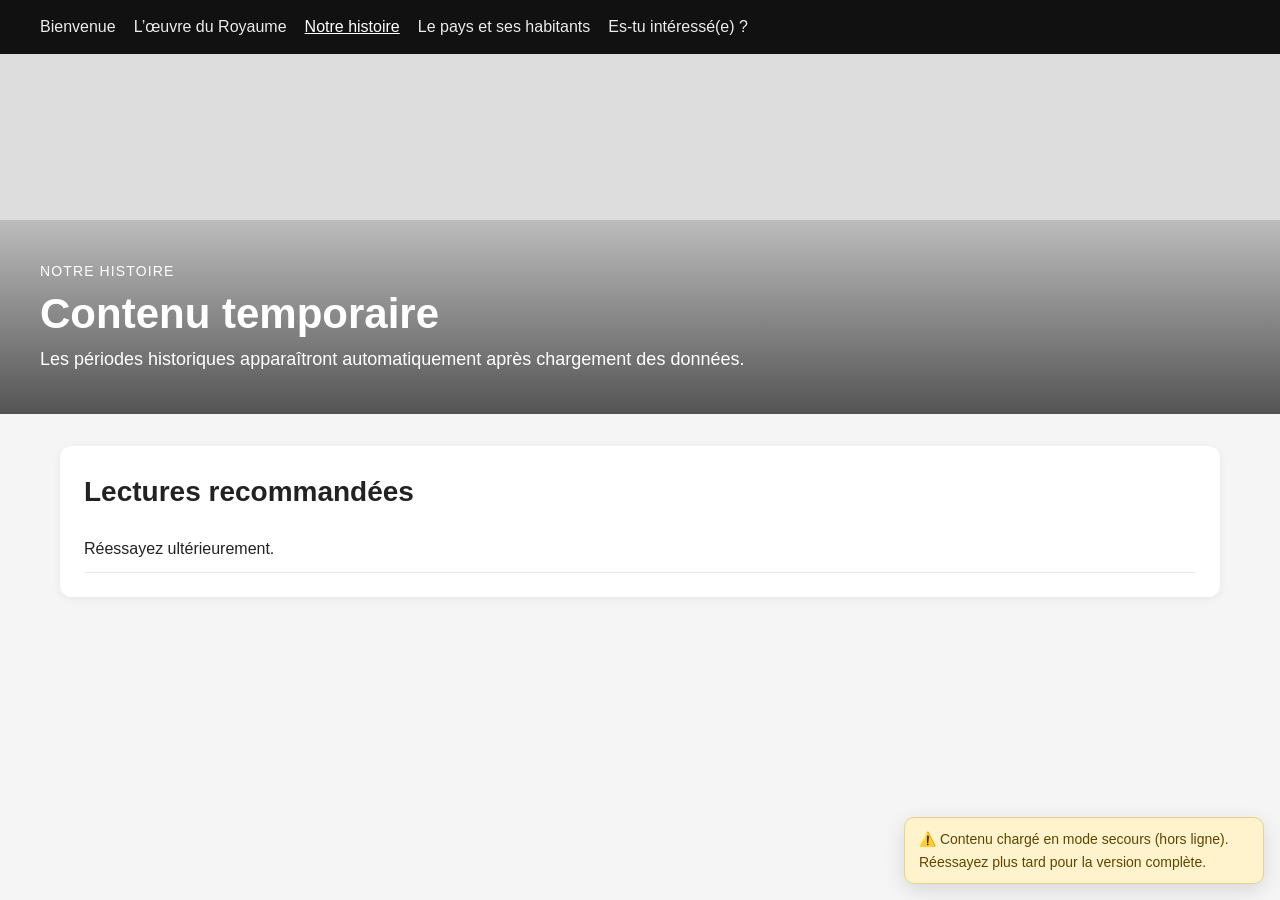
<file: histoire.html>
<!DOCTYPE html>
<html lang="fr">
<head>
  <meta charset="UTF-8" />
  <meta name="viewport" content="width=device-width, initial-scale=1.0" />
  <title>Notre histoire</title>
  <link rel="stylesheet" href="style.css" />
</head>
<body>
  <header class="topbar">
    <nav class="nav">
      <a href="bienvenue.html">Bienvenue</a>
      <a href="oeuvre.html">L’œuvre du Royaume</a>
      <a href="histoire.html" class="active">Notre histoire</a>
      <a href="pays.html">Le pays et ses habitants</a>
      <a href="interesse.html">Es-tu intéressé(e) ?</a>
    </nav>
  </header>

  <section class="hero" id="hero">
    <div class="hero-overlay">
      <div class="hero-inner">
        <div class="hero-kicker" id="hero_kicker"></div>
        <h1 class="hero-title" id="hero_title"></h1>
        <p class="hero-subtitle" id="hero_subtitle"></p>
      </div>
    </div>
  </section>

  <main class="container">
    <div id="history_periods"></div>

    <section class="card content-section">
      <h2 id="reading_label"></h2>
      <div id="reading_list"></div>
    </section>
  </main>

  <script src="script.js"></script>
  <script>loadPage("histoire");</script>
</body>
</html>
</file>
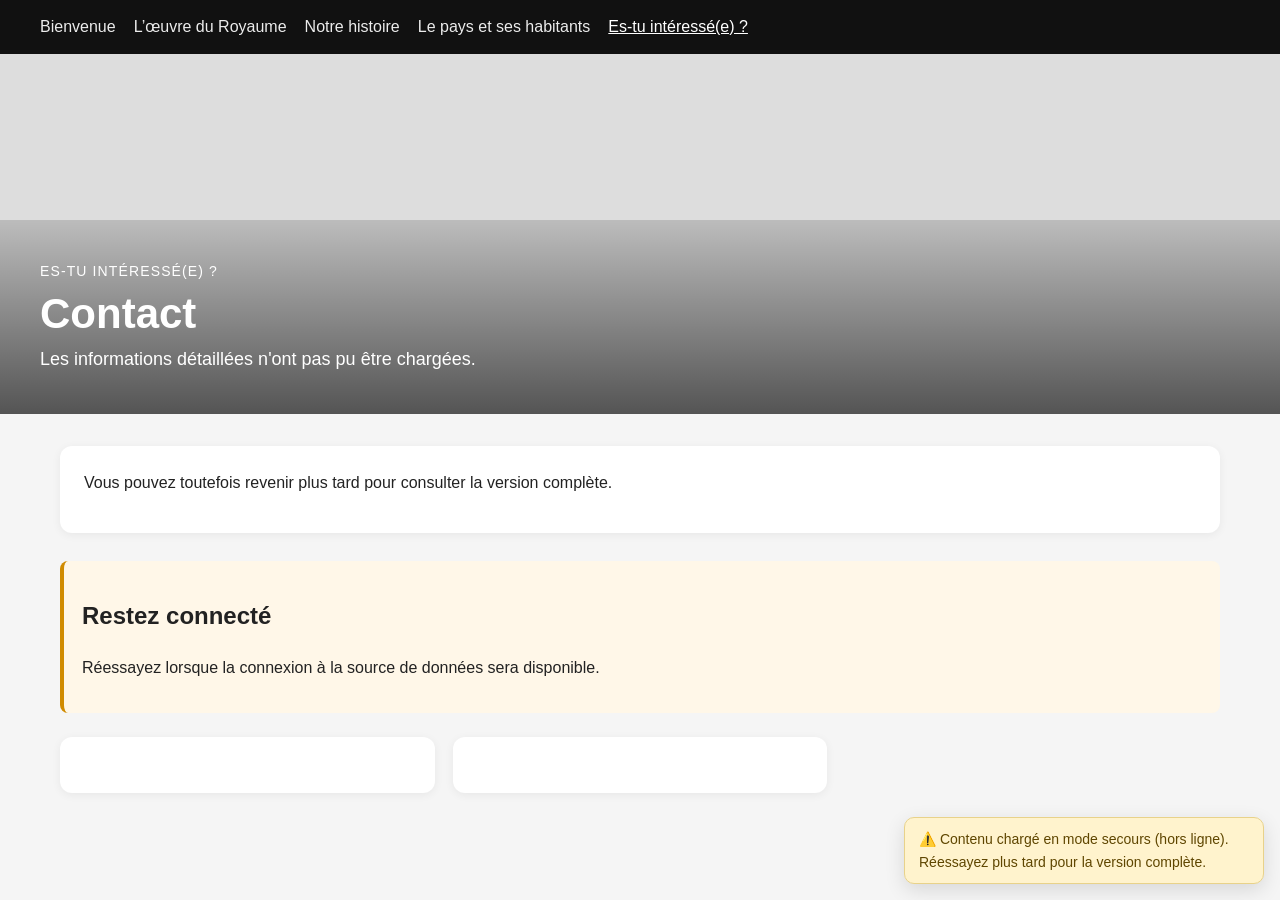
<file: interesse.html>
<!DOCTYPE html>
<html lang="fr">
<head>
  <meta charset="UTF-8" />
  <meta name="viewport" content="width=device-width, initial-scale=1.0" />
  <title>Es-tu intéressé(e) ?</title>
  <link rel="stylesheet" href="style.css" />
</head>
<body>
  <header class="topbar">
    <nav class="nav">
      <a href="bienvenue.html">Bienvenue</a>
      <a href="oeuvre.html">L’œuvre du Royaume</a>
      <a href="histoire.html">Notre histoire</a>
      <a href="pays.html">Le pays et ses habitants</a>
      <a href="interesse.html" class="active">Es-tu intéressé(e) ?</a>
    </nav>
  </header>

  <section class="hero" id="hero">
    <div class="hero-overlay">
      <div class="hero-inner">
        <div class="hero-kicker" id="hero_kicker"></div>
        <h1 class="hero-title" id="hero_title"></h1>
        <p class="hero-subtitle" id="hero_subtitle"></p>
      </div>
    </div>
  </section>

  <main class="container">
    <section class="card content-section">
      <p id="intro_p1"></p>
      <p id="intro_p2"></p>
    </section>

    <section class="cta-box">
      <h2 id="cta_title"></h2>
      <p id="cta_text"></p>
      <a id="cta_button" class="btn" href="#"></a>
    </section>

    <div class="info-grid">
      <section class="info-box">
        <h3 id="info_1_title"></h3>
        <p id="info_1_text"></p>
      </section>
      <section class="info-box">
        <h3 id="info_2_title"></h3>
        <p id="info_2_text"></p>
      </section>
    </div>
  </main>

  <script src="script.js"></script>
  <script>loadPage("interesse");</script>
</body>
</html>
</file>
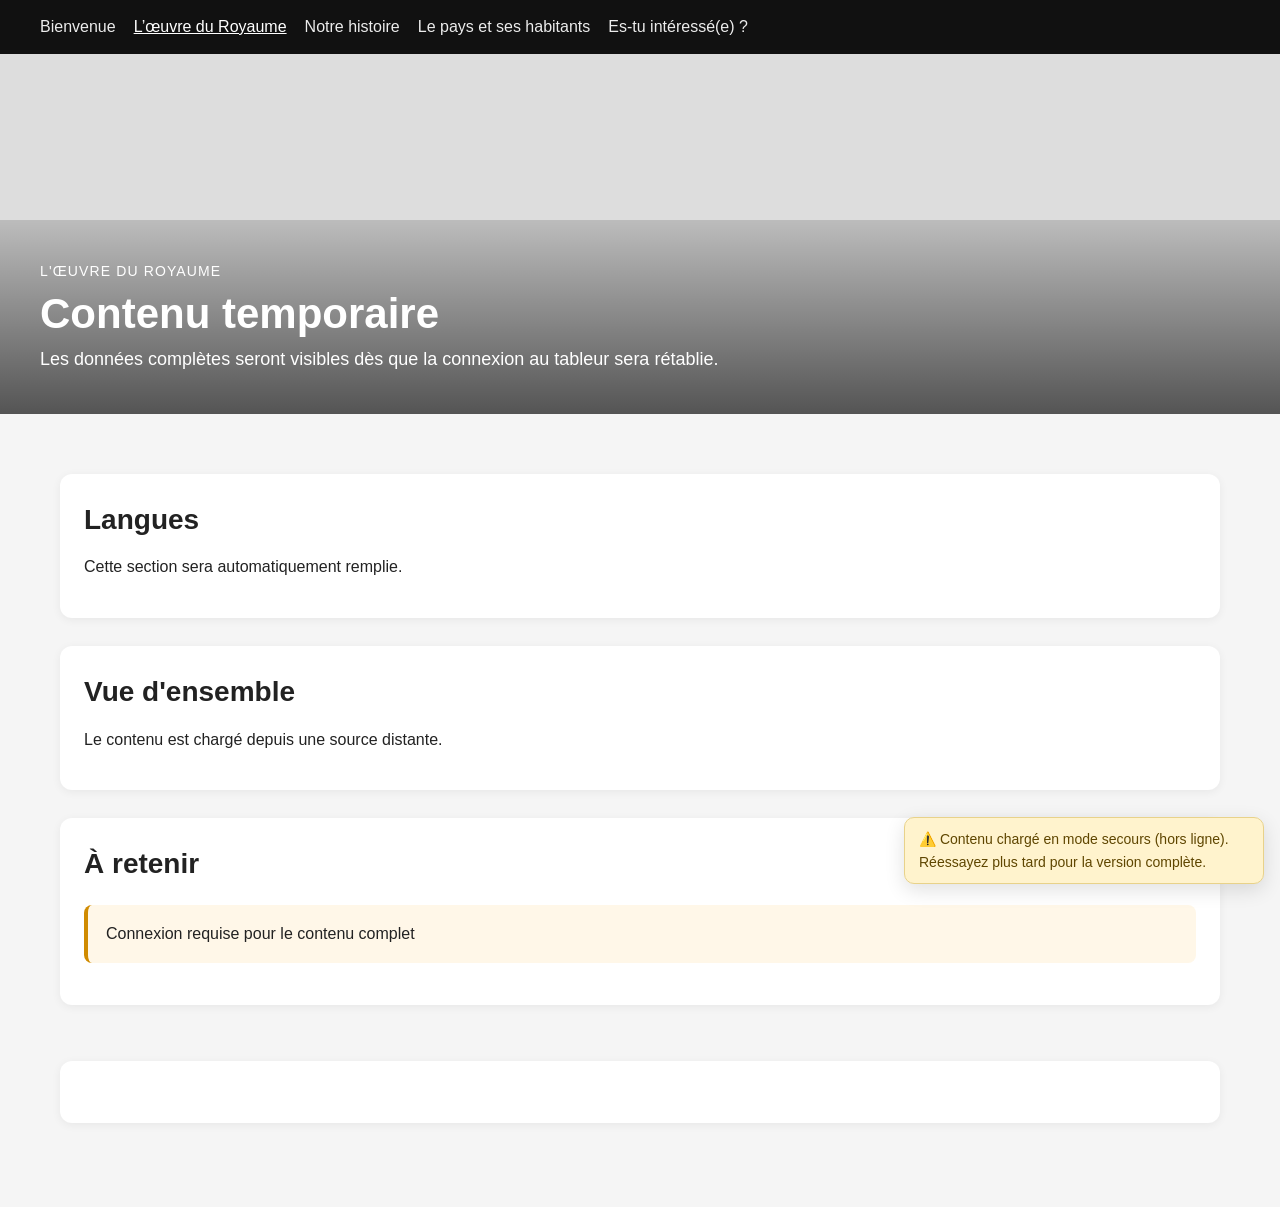
<file: oeuvre.html>
<!DOCTYPE html>
<html lang="fr">
<head>
  <meta charset="UTF-8" />
  <meta name="viewport" content="width=device-width, initial-scale=1.0" />
  <title>L’œuvre du Royaume</title>
  <link rel="stylesheet" href="style.css" />
</head>
<body>
  <header class="topbar">
    <nav class="nav">
      <a href="bienvenue.html">Bienvenue</a>
      <a href="oeuvre.html" class="active">L’œuvre du Royaume</a>
      <a href="histoire.html">Notre histoire</a>
      <a href="pays.html">Le pays et ses habitants</a>
      <a href="interesse.html">Es-tu intéressé(e) ?</a>
    </nav>
  </header>

  <section class="hero" id="hero">
    <div class="hero-overlay">
      <div class="hero-inner">
        <div class="hero-kicker" id="hero_kicker"></div>
        <h1 class="hero-title" id="hero_title"></h1>
        <p class="hero-subtitle" id="hero_subtitle"></p>
      </div>
    </div>
  </section>

  <main class="container">
    <section class="stats-grid" id="stats_grid"></section>

    <section class="card content-section">
      <h2 id="languages_label"></h2>
      <p id="languages_text"></p>
      <div class="pill-wrap" id="languages_list"></div>
    </section>

    <section class="card content-section">
      <h2 id="section_1_title"></h2>
      <p id="section_1_text_1"></p>
      <p id="section_1_text_2"></p>
    </section>

    <section class="card content-section">
      <h2 id="section_2_title"></h2>
      <p id="section_2_text_1"></p>
      <p id="section_2_text_2"></p>
      <div class="fact-box">
        <div id="highlight_1"></div>
        <div id="highlight_2"></div>
      </div>
    </section>

    <section class="content-section">
      <h2 id="gallery_title"></h2>
      <div class="gallery-grid" id="gallery_grid"></div>
    </section>

    <section class="card content-section">
      <p id="closing_1"></p>
      <p id="closing_2"></p>
      <p id="signature"></p>
    </section>
  </main>

  <script src="script.js"></script>
  <script>loadPage("oeuvre");</script>
</body>
</html>
</file>
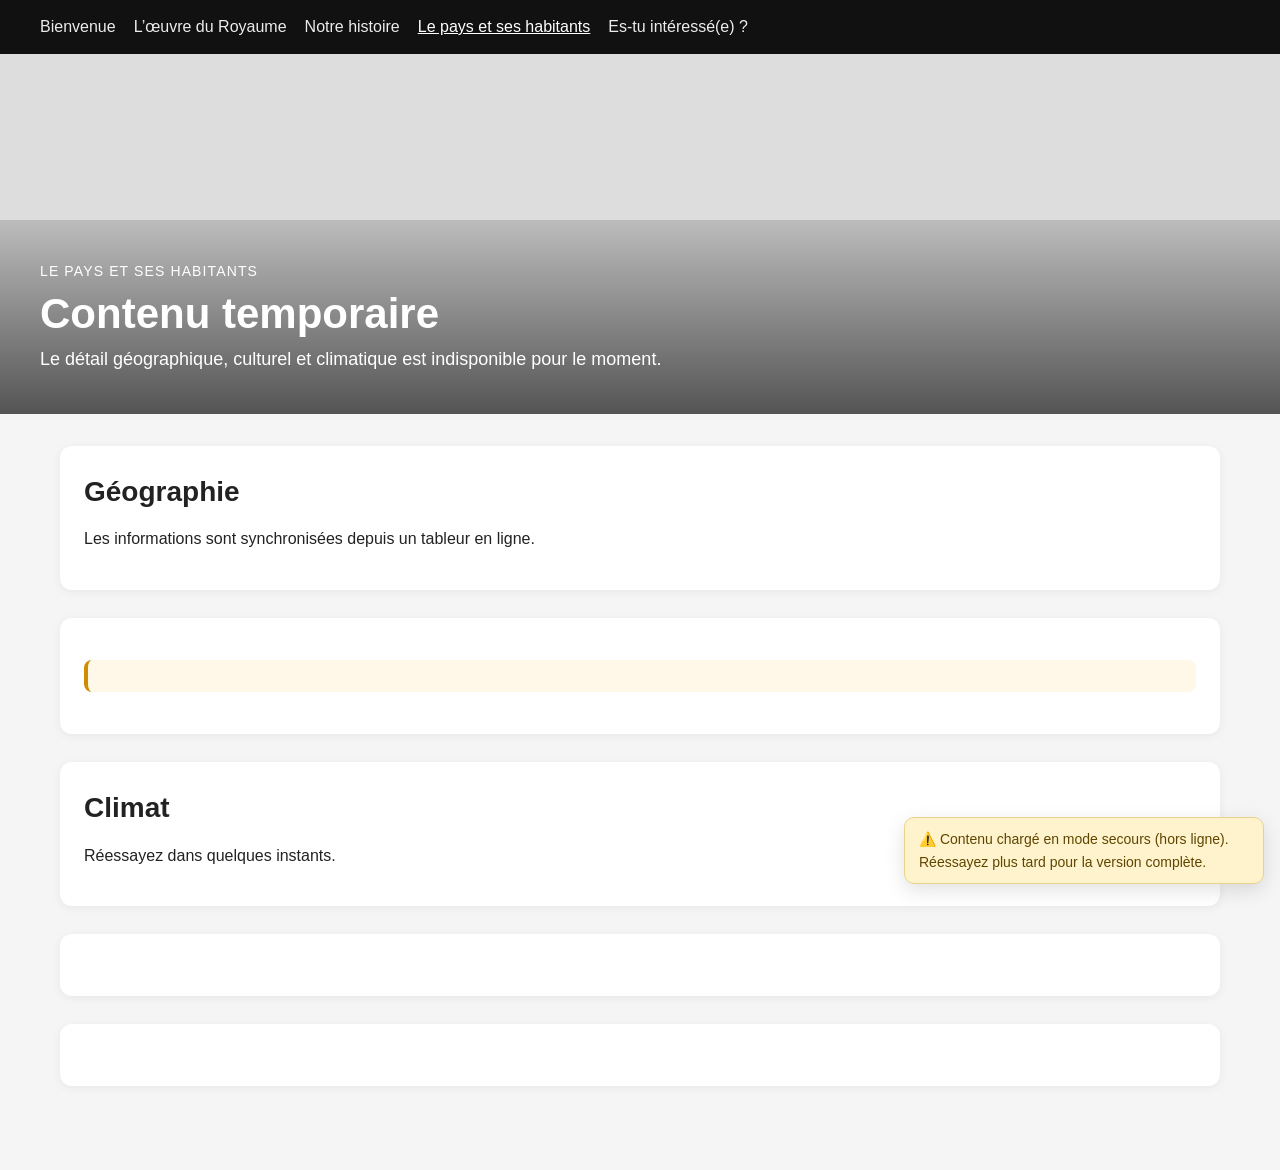
<file: pays.html>
<!DOCTYPE html>
<html lang="fr">
<head>
  <meta charset="UTF-8" />
  <meta name="viewport" content="width=device-width, initial-scale=1.0" />
  <title>Le pays et ses habitants</title>
  <link rel="stylesheet" href="style.css" />
</head>
<body>
  <header class="topbar">
    <nav class="nav">
      <a href="bienvenue.html">Bienvenue</a>
      <a href="oeuvre.html">L’œuvre du Royaume</a>
      <a href="histoire.html">Notre histoire</a>
      <a href="pays.html" class="active">Le pays et ses habitants</a>
      <a href="interesse.html">Es-tu intéressé(e) ?</a>
    </nav>
  </header>

  <section class="hero" id="hero">
    <div class="hero-overlay">
      <div class="hero-inner">
        <div class="hero-kicker" id="hero_kicker"></div>
        <h1 class="hero-title" id="hero_title"></h1>
        <p class="hero-subtitle" id="hero_subtitle"></p>
      </div>
    </div>
  </section>

  <main class="container">
    <section class="card content-section">
      <h2 id="geo_title"></h2>
      <p id="geo_text_1"></p>
      <p id="geo_text_2"></p>
      <div class="gallery-grid" id="geo_gallery"></div>
    </section>

    <section class="card content-section">
      <h2 id="fauna_title"></h2>
      <p id="fauna_text"></p>
      <div class="fact-box">
        <strong id="fauna_fact_label"></strong>
        <div id="fauna_fact_text"></div>
      </div>
      <div class="gallery-grid" id="fauna_gallery"></div>
    </section>

    <section class="card content-section">
      <h2 id="climate_title"></h2>
      <p id="climate_text_1"></p>
      <p id="climate_text_2"></p>
      <p id="climate_text_3"></p>
      <div class="pill-wrap" id="climate_regions"></div>
    </section>

    <section class="card content-section">
      <h2 id="people_title"></h2>
      <p id="people_text_1"></p>
      <p id="people_text_2"></p>
    </section>

    <section class="card content-section">
      <h2 id="cuisine_title"></h2>
      <p id="cuisine_text_1"></p>
      <p id="cuisine_text_2"></p>
      <div class="gallery-grid" id="cuisine_gallery"></div>
    </section>
  </main>

  <script src="script.js"></script>
  <script>loadPage("pays");</script>
</body>
</html>
</file>
<file: style.css>
* { box-sizing: border-box; }

body {
  margin: 0;
  font-family: Arial, Helvetica, sans-serif;
  color: #222;
  background: #f5f5f5;
  line-height: 1.6;
}

a { color: inherit; text-decoration: none; }

.topbar {
  background: #111;
  color: #fff;
  padding: 14px 20px;
  position: sticky;
  top: 0;
  z-index: 10;
}

.nav {
  max-width: 1200px;
  margin: 0 auto;
  display: flex;
  gap: 18px;
  flex-wrap: wrap;
}

.nav a {
  color: #fff;
  opacity: 0.92;
}

.nav a:hover,
.nav a.active {
  opacity: 1;
  text-decoration: underline;
}

.hero {
  min-height: 360px;
  background: #ddd center/cover no-repeat;
  position: relative;
  display: flex;
  align-items: end;
}

.hero-overlay {
  width: 100%;
  background: linear-gradient(to top, rgba(0,0,0,.62), rgba(0,0,0,.15));
  color: #fff;
  padding: 40px 20px;
}

.hero-inner {
  max-width: 1200px;
  margin: 0 auto;
}

.hero-kicker {
  font-size: 14px;
  text-transform: uppercase;
  letter-spacing: .08em;
  margin-bottom: 8px;
}

.hero-title {
  margin: 0 0 8px;
  font-size: 42px;
  line-height: 1.1;
}

.hero-subtitle {
  margin: 0;
  font-size: 18px;
  max-width: 720px;
}

.container {
  max-width: 1200px;
  margin: 0 auto;
  padding: 32px 20px 56px;
}

.card {
  background: #fff;
  border-radius: 12px;
  padding: 24px;
  box-shadow: 0 2px 10px rgba(0,0,0,.06);
}

.two-col {
  display: grid;
  grid-template-columns: 1.6fr .9fr;
  gap: 24px;
}

.content-section {
  margin-bottom: 28px;
}

.content-section h2 {
  margin: 0 0 12px;
  font-size: 28px;
}

.content-section p {
  margin: 0 0 14px;
}

.side-image {
  width: 100%;
  max-width: 320px;
  display: block;
}

.info-grid {
  display: grid;
  grid-template-columns: repeat(3, 1fr);
  gap: 18px;
  margin-top: 24px;
}

.info-box {
  background: #fff;
  border-radius: 12px;
  padding: 20px;
  box-shadow: 0 2px 10px rgba(0,0,0,.06);
}

.info-box h3 {
  margin: 0 0 10px;
  font-size: 20px;
}

.pill-wrap {
  display: flex;
  flex-wrap: wrap;
  gap: 10px;
}

.pill {
  background: #efefef;
  border-radius: 999px;
  padding: 8px 12px;
  font-size: 14px;
}

.stats-grid {
  display: grid;
  grid-template-columns: repeat(4, 1fr);
  gap: 18px;
  margin-bottom: 28px;
}

.stat-card {
  background: #fff;
  border-radius: 12px;
  padding: 24px 18px;
  text-align: center;
  box-shadow: 0 2px 10px rgba(0,0,0,.06);
}

.stat-value {
  font-size: 34px;
  font-weight: 700;
  margin-bottom: 8px;
}

.stat-label {
  font-size: 14px;
  color: #555;
}

.gallery-grid {
  display: grid;
  grid-template-columns: repeat(3, 1fr);
  gap: 18px;
}

.gallery-item {
  margin: 0;
  background: #fff;
  border-radius: 12px;
  overflow: hidden;
  box-shadow: 0 2px 10px rgba(0,0,0,.06);
}

.gallery-item img {
  width: 100%;
  height: 220px;
  object-fit: cover;
  display: block;
}

.gallery-caption {
  padding: 12px 14px;
  font-size: 14px;
}

.reading-item {
  padding: 10px 0;
  border-bottom: 1px solid #e8e8e8;
}

.fact-box,
.cta-box {
  background: #fff7e8;
  border-left: 4px solid #d08b00;
  padding: 16px 18px;
  border-radius: 8px;
  margin: 18px 0;
}

.btn {
  display: inline-block;
  background: #111;
  color: #fff;
  padding: 12px 18px;
  border-radius: 8px;
  margin-top: 12px;
}

.spacer-24 { height: 24px; }
.spacer-32 { height: 32px; }

@media (max-width: 900px) {
  .two-col,
  .info-grid,
  .stats-grid,
  .gallery-grid {
    grid-template-columns: 1fr;
  }

  .hero-title {
    font-size: 32px;
  }
}

.status-banner {
  position: fixed;
  right: 16px;
  bottom: 16px;
  background: #fff3cd;
  color: #5f4600;
  border: 1px solid #e8d28a;
  border-radius: 10px;
  padding: 10px 14px;
  box-shadow: 0 6px 20px rgba(0,0,0,.12);
  max-width: 360px;
  z-index: 50;
  font-size: 14px;
}
</file>
